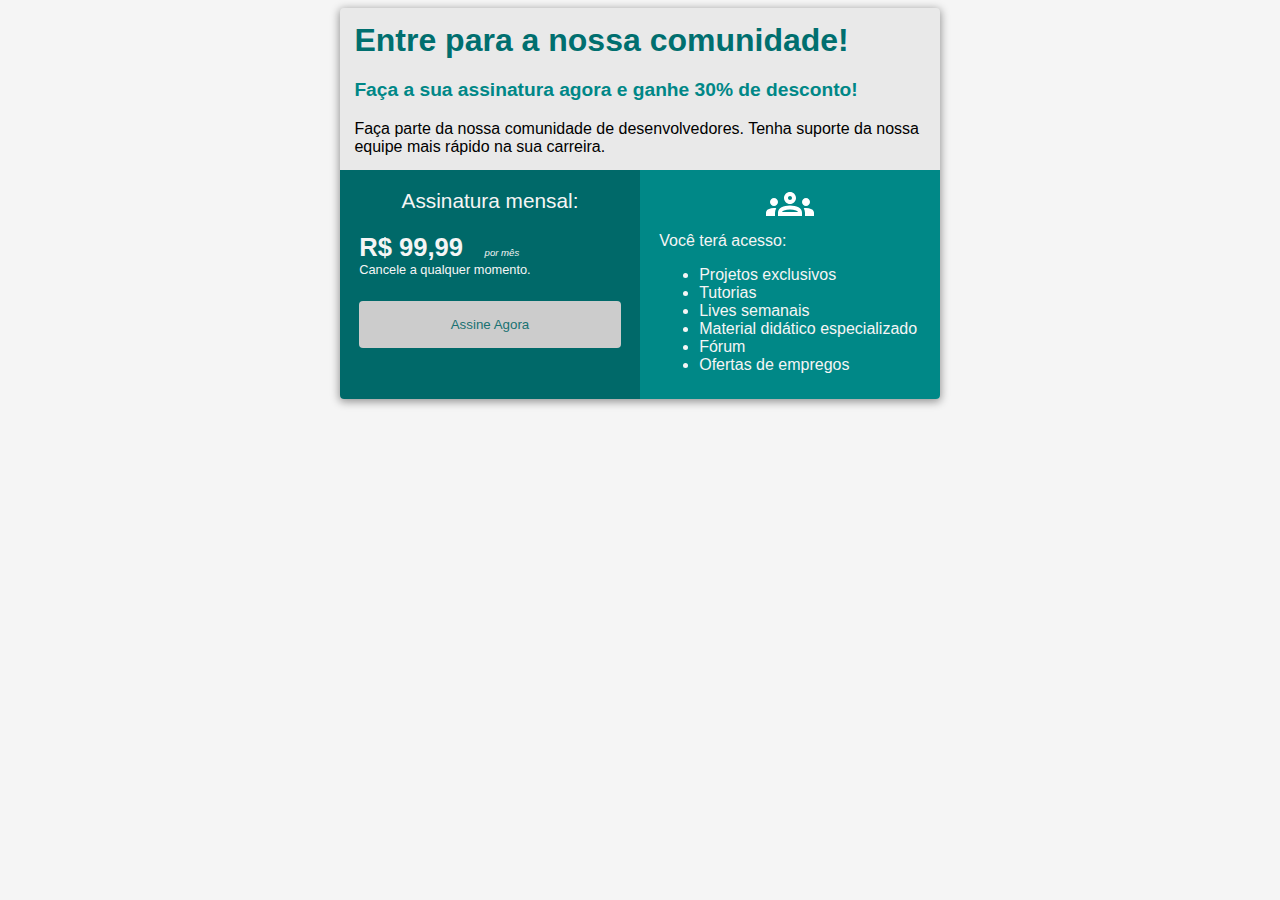
<file: index.html>
<!DOCTYPE html>
<html lang="pt-br">
<head>
    <meta charset="UTF-8">
    <meta name="viewport" content="width=device-width, initial-scale=1.0">
    <title>Bootcamp DevJr - Sistema de Assinaturas</title>
    <link rel="stylesheet" href="style.css">
    
</head>
<body>
    <div class="container">
        <div class="header">
            <div class="header-title">
                Entre para a nossa comunidade!
            </div>
            <div class="header-subtitle">
                Faça a sua assinatura agora e ganhe 30% de desconto!
            </div>
            <div>
                Faça parte da nossa comunidade de desenvolvedores.
                Tenha suporte da nossa equipe mais rápido na sua carreira.
            </div>
        </div>
            <div class="colunas">
                <div class="coluna-1">
                    <div class="column-title">Assinatura mensal:</div>
                    <span class="price">R$ 99,99 </span>
                    <span class="month">por mês</span>
                    <div class="subtitle">Cancele a qualquer momento.</div>
                    <a href="cadastro.html">
                        <button>Assine Agora</button>
                    </a>
                </div>
                <div class="coluna-2">
                    <div class="image-group">
                        <object data="groups_white_48dp.svg" type="image/svg+xml" ></object>
                    </div>
                    
                    <div>
                        Você terá acesso:
                    </div>
                    <ul>
                        <li>Projetos exclusivos</li>
                        <li>Tutorias</li>
                        <li>Lives semanais</li>
                        <li>Material didático especializado</li>
                        <li>Fórum</li>
                        <li>Ofertas de empregos</li>
                    </ul>
                </div>
            </div>
    </div>
</body>
</html>
</file>
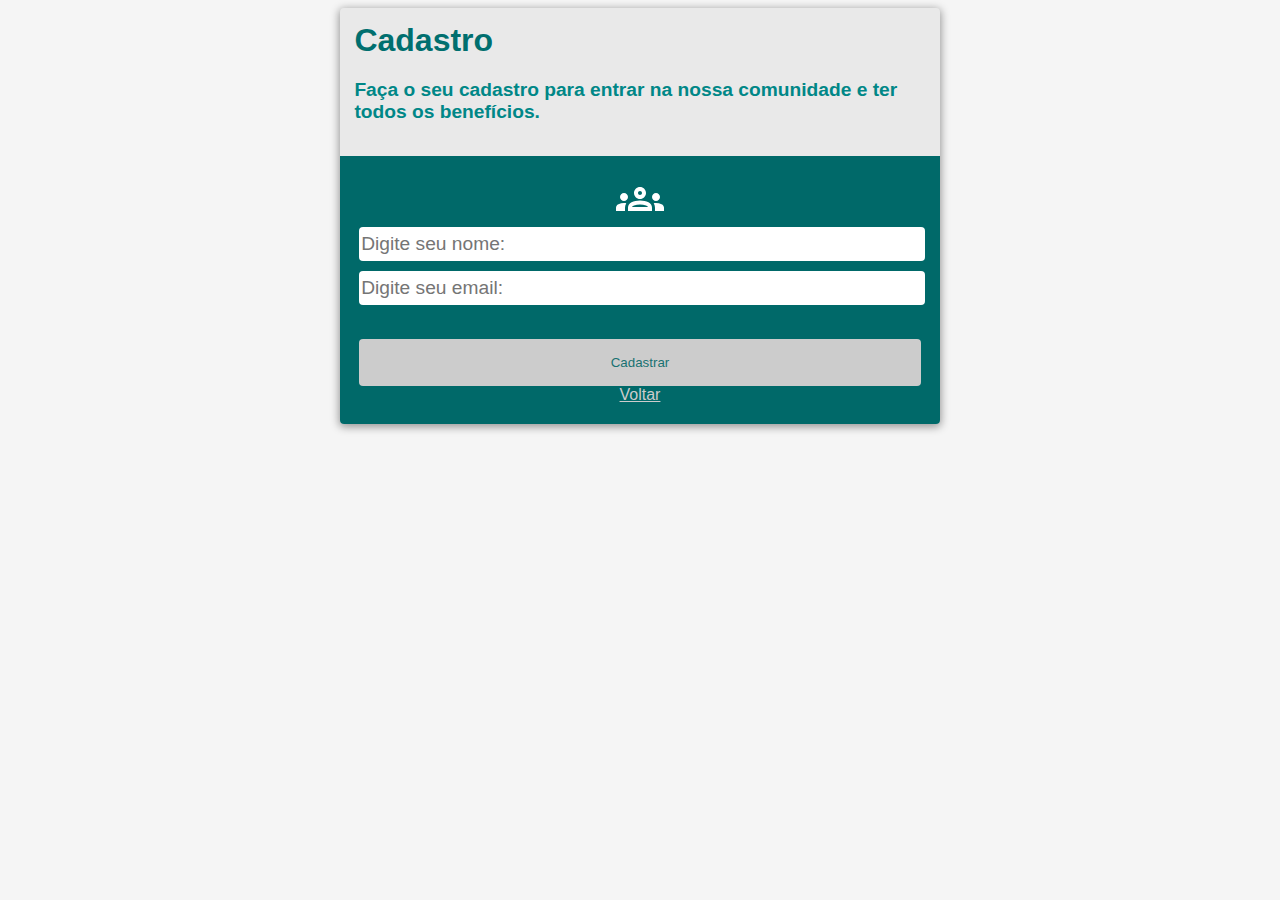
<file: cadastro.html>
<!DOCTYPE html>
<html lang="pt-br">
<head>
    <meta charset="UTF-8">
    <meta name="viewport" content="width=device-width, initial-scale=1.0">
    <title>Bootcamp FullStack Iniciante - Cadastro</title>
    <link rel="stylesheet" href="style.css">
</head>
<body>
    <div class="container">

        <div class="header">
            
            <div class="header-title">
                Cadastro
            </div>
            <div class="header-subtitle">
                Faça o seu cadastro para entrar na nossa comunidade e ter todos os benefícios.
            </div>

        </div>

        <div class="coluna-cadastro">
            
            <div>
                <object data="groups_white_48dp.svg" type="image/svg+xml" ></object>
            </div>

            <form action="" method="post">
                
                <input type="text" name="nome" id="nome" placeholder="Digite seu nome:" class="input">
                <input type="email" name="email" id="email" placeholder="Digite seu email:" class="input">
                <button type="button" class="button-register">Cadastrar</button>
            </form>
            <a href="index.html" class="voltar">Voltar</a>
        </div>
        
    </div>
</body>
</html>
</file>
<file: style.css>
body{
    background-color: #f5f5f5;
    font-family: 'Segoe UI', Tahoma, Geneva, Verdana, sans-serif;
}

.container{
    background-color: #E9E9E9;
    margin: auto;
    width: 600px;
    box-shadow: 0px 2px 8px 1px rgba(0, 0, 0, 0.39);
    border-radius: 4px;
    overflow: hidden;

}

.header {
    padding: 0.9rem;
}

.colunas{
    display: flex;
    justify-content: space-around;
    color: #F5F5F5;
}

.header-title{
    color:#006f6f;
    font-size: 2rem;
    font-weight: 700;
    margin-bottom: 1.2rem;
}


.header-subtitle{
    color: #008787;
    font-size: 1.2rem;
    font-weight: 600;
    margin-bottom: 1.2rem;
}

.coluna-1{
    background-color: #006969;
    width: 50%;
    padding: 1.2rem;
}

.coluna-cadastro{
    display: flex;
    flex-direction: column;
    background-color: #006969;
    width: 100%;
    padding: 1.2rem;
    box-sizing: border-box;
    text-align: center;
    align-items: center;
    align-content: space-around;
}

.voltar {
    color: #CCCCCC;
}

input{
    height: 2rem;
    border: 0;
    border-radius: 4px;
    width: 100%;
    margin-bottom: 10px;
    font-size: 1.2rem;
} 

input:focus{
    outline: none;
    box-shadow: 0 0 10px #008887;
}

.coluna-2{
    background-color: #008887;
    width: 50%;
    padding: 0.6rem 1.2rem;
}

.column-title {
    font-size: 1.3rem;
    text-align: center;
    margin-bottom: 1.2rem;
}

button{
    width: 100%;
    
    color: #197272;
    background-color: #CCCCCC;
    
    border: none;
    border-radius: 0.25rem;

    padding: 1rem 2rem; 

    margin-top: 1.5rem;

    cursor: pointer;
}
button:hover{
    background-color: #E9E9E9;
}

.price{
    font-weight: 700;
    font-size: 1.6rem;
}

.month{
    font-size: 0.6rem;
    font-weight: 300;
    font-style: italic;
    margin-left: 0.9rem;
}

.subtitle {
    font-size: 0.8rem;
    font-weight: 400;
}

.image-group{
    text-align: center;
}

@media screen and (max-width: 620px) {
    html{
        font-size: 14px;
    }

    .container{
        width: 95%;
    }

    .colunas{
        flex-direction: column;
    }

    .coluna-1, .coluna-2{
        width: 100%;
        box-sizing: border-box;
    }

    .header{
        padding: 15px;
    }
}
</file>
